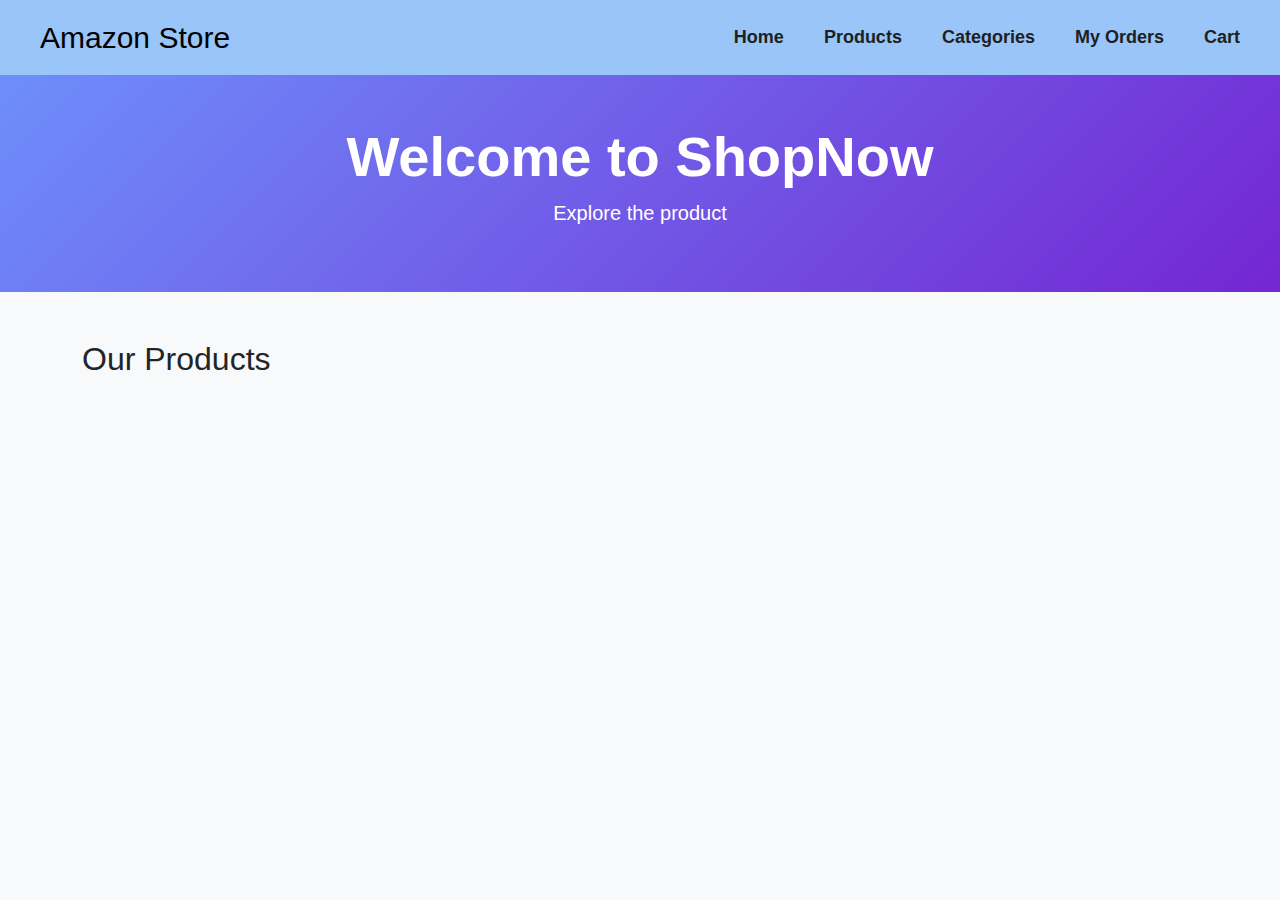
<file: index.html>
<!DOCTYPE html>
<html lang="en">
<head>
    <meta charset="UTF-8">
    <meta name="viewport" content="width=device-width, initial-scale=1.0">
    <title>E-Commerce Store</title>
    <link href="https://cdn.jsdelivr.net/npm/bootstrap@5.3.0/dist/css/bootstrap.min.css" rel="stylesheet">
    <link rel="stylesheet" href="https://cdnjs.cloudflare.com/ajax/libs/font-awesome/6.0.0/css/all.min.css">
    <link rel="stylesheet" href="styles.css">
</head>
<body>
  <nav>
    <div class="nav-container">
      <div class="brand">Amazon Store</div>
      <div class="nav-links">
        <a href="#">Home</a>
        <a href="#">Products</a>
        <a href="#">Categories</a>
        <a href="#">My Orders</a>
        <a href="#">Cart</a>
      </div>
      <div class="menu-icon" id="openMenu">&#9776;</div>
    </div>
  </nav>

  <div class="side-menu" id="sideMenu">
    <div class="close-btn" id="closeMenu">&times;</div>
    <ul>
      <li><a href="#">Home</a></li>
      <li><a href="#">Products</a></li>
      <li><a href="#">Categories</a></li>
      <li><a href="#">My Orders</a></li>
      <li><a href="#">Cart</a></li>
    </ul>
  </div>


    <div class="hero-section py-5 mb-5">
        <div class="container text-center">
            <h1 class="display-4 fw-bold">Welcome to ShopNow</h1>
            <p class="lead">Explore the product</p>
        </div>
    </div>

    <div class="container mb-5">
        <div class="row mb-4">
            <div class="col-md-6">
                <h2>Our Products</h2>
            </div>
        </div>

        <div class="row" id="productsContainer">
    
        </div>
    </div>

 

    <script src="https://cdn.jsdelivr.net/npm/bootstrap@5.3.0/dist/js/bootstrap.bundle.min.js"></script>
    <script src="script.js"></script>
</body>
</html>
</file>
<file: styles.css>
body {
    font-family: 'Segoe UI', Tahoma, Geneva, Verdana, sans-serif;
    background-color: #f8f9fa;  
}

 nav {
      background-color: rgba(36, 131, 247, 0.447);
      color: black;
      padding: 15px 20px;
      position: relative;
      z-index: 10;
    }

    .nav-container {
      display: flex;
      justify-content: space-between;
      align-items: center;
    }

    .brand {
      font-size: 30px;
      font-weight: 500;
      margin-left: 20px;
    
    }

    .menu-icon {
      display: none;
      font-size: 30px;
      cursor: pointer;
    }

    .nav-links {
      display: flex;
      gap: 20px;
    }

    .nav-links li a {
      color: white;
      text-decoration: none;
      font-size: 16;
    }

    a {
    color: rgb(30 31 33);
    margin-right: 20px;
    text-decoration: none;
    font-weight: 600;
    font-size: 18px;
    }
        
    .side-menu {
      position: fixed;
      top: 0px;
      left: -250px;
      height: 100%;
      width: 190px;
      background-color: #0000007d;
      padding: 20px;
      transition: left 0.3s ease;
      z-index: 10;
    }

    .side-menu.active {
      left: 0;
    }

    .side-menu .close-btn {
      text-align: right;
      font-size: 24px;
      cursor: pointer;
      color: white;
      margin-bottom: 20px;
    }

    .side-menu ul {
      list-style: none;
      display: flex;
      flex-direction: column;
      gap: 35px;
    }

    .side-menu ul li a {
      color: white;
      text-decoration: none;
      font-size: 1.2rem;
    }

    /* Responsive */
    @media (max-width: 768px) {
      .nav-links {
        display: none;
      }

      .menu-icon {
        display: block;
      }
    }

.hero-section {
    background: linear-gradient(135deg, #6e8efb, #7426d2);  
    color: white;
}

.product-card {
    transition: transform 0.3s, box-shadow 0.3s;  
    border: none;
    border-radius: 10px;     
    overflow: hidden;         
    box-shadow: 0 4px 8px rgba(0,0,0,0.1);  
    margin-bottom: 20px;
    height: 100%;            
}

.product-img-container {
    height: 200px;
    display: flex;
    align-items: center;    
    justify-content: center;  
    background-color: #f8f9fa;
    padding: 20px;
}

.product-img {
    max-height: 125%;
    max-width: 125%;
    object-fit: cover; 
}


.product-title {
    font-size: 18px;      
    font-weight: 600;      
    margin-bottom: 8px;
    display: -webkit-box;
    -webkit-box-orient: vertical;
    overflow: hidden;
}


.product-description {
    font-size: 15px;
    color: #666;          
    margin-top: 8px;
    line-height: 1.4;      
    white-space: normal;   
}


.price {
    font-weight: bold;
    font-size: 20px;
    color: black;        
}


.btn-add-to-cart {
    background-color: blue;  
    color: white;
    font-weight: 500;
    border: none;
    width: 100%;                
}

   


    .product-image {
      flex: 1 1 50%;
      display: flex;
      align-items: center;
      justify-content: center;
      padding: 30px;
      background-color: #fff;
    }

    .product-image img {
      width: 100%;
      max-height: 500px;
      object-fit: contain;
    }

    .product-info {
      flex: 1 1 50%;
      padding: 40px;
    }


    .product-price {
      font-size: 1.5rem;
      color: #28a745;
      margin-bottom: 15px;
    }

    .product-description {
      font-size: 1rem;
      color: #555;
      margin-bottom: 25px;
    }

    .btn-buy {
      padding: 10px 20px;
      font-size: 1rem;
      border-radius: 8px;
    }

    @media (max-width: 768px) {
      .product-detail-wrapper {
        flex-direction: column;
      }

      .product-info {
        padding: 20px;
      }

      .product-image {
        padding: 20px;
      }
    }
</file>
